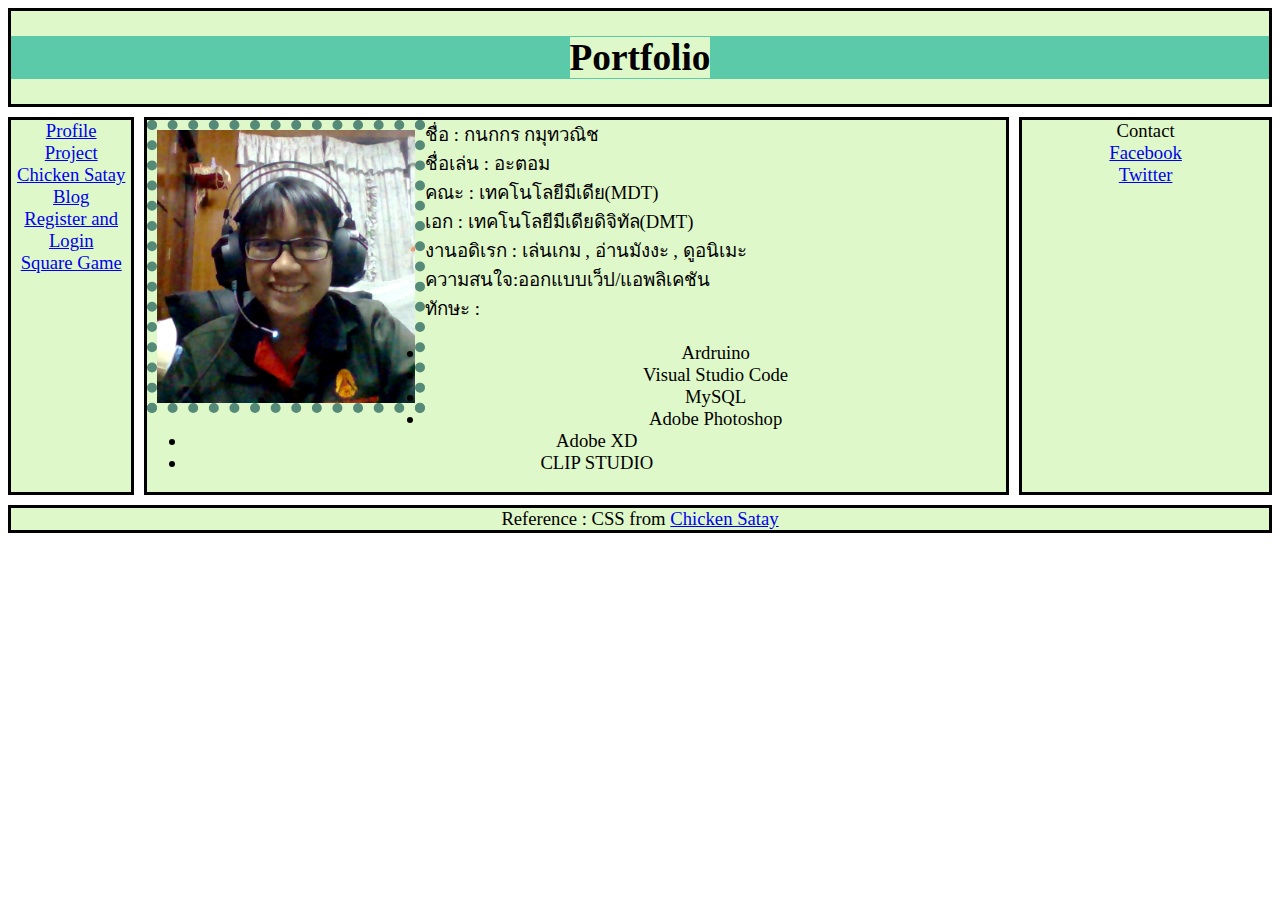
<file: index.html>
<html>
<title>My Resume</title>
<head>
    <meta charset='utf-8'>
	<meta http-equiv='X-UA-Compatible' content='IE=edge'>
    <meta name='viewport' content='width=device-width, initial-scale=1'>
    <link rel='stylesheet' type='text/css' media='screen' href='main.css'>
</head>
<body>
    <div class="grid-container">
        <div id="header">
            <h1><span>Portfolio</span></h1>
        </div>
        <div id="main1">
            <a href="index.html">Profile</a> 
            <br>
            <a href="Project.html">Project</a>
            <br>
            <a href="recipe.html">Chicken Satay</a>
            <br>
            <a href="blog.html">Blog</a>
            <br>
            <a href="register.html">Register and Login</a>
            <br>
            <a href="game.html">Square Game</a>
        </div>
        <div id="main2">
            <div><img id="me_pic" img src="Atom.png" alt="Picture"></div>
            ชื่อ : กนกกร กมุทวณิช
            <br>
            ชื่อเล่น : อะตอม
            <br>
            คณะ : เทคโนโลยีมีเดีย(MDT)
            <br>
            เอก : เทคโนโลยีมีเดียดิจิทัล(DMT)
            <br>
            งานอดิเรก : เล่นเกม , อ่านมังงะ , ดูอนิเมะ
            <br>
            ความสนใจ:ออกแบบเว็ป/แอพลิเคชัน
            <br>
            ทักษะ :
            <ul>
            <li>Ardruino</li>
            <li>Visual Studio Code</li>
            <li>MySQL</li>
            <li>Adobe Photoshop</li>
            <li>Adobe XD</li>
            <li>CLIP STUDIO</li>
            </ul>
        </div>
        <div id="right">
            Contact
            <br>
           <a href="https://www.facebook.com/profile.php?id=100003620706293">Facebook</a>
           <br>
           <a href="https://twitter.com/tommi1907">Twitter</a>
        </div>
        <div id="footer">
            Reference : CSS from <a href="recipe.html">Chicken Satay</a>
        </div>
    </div>
</body>
</html>
</file>
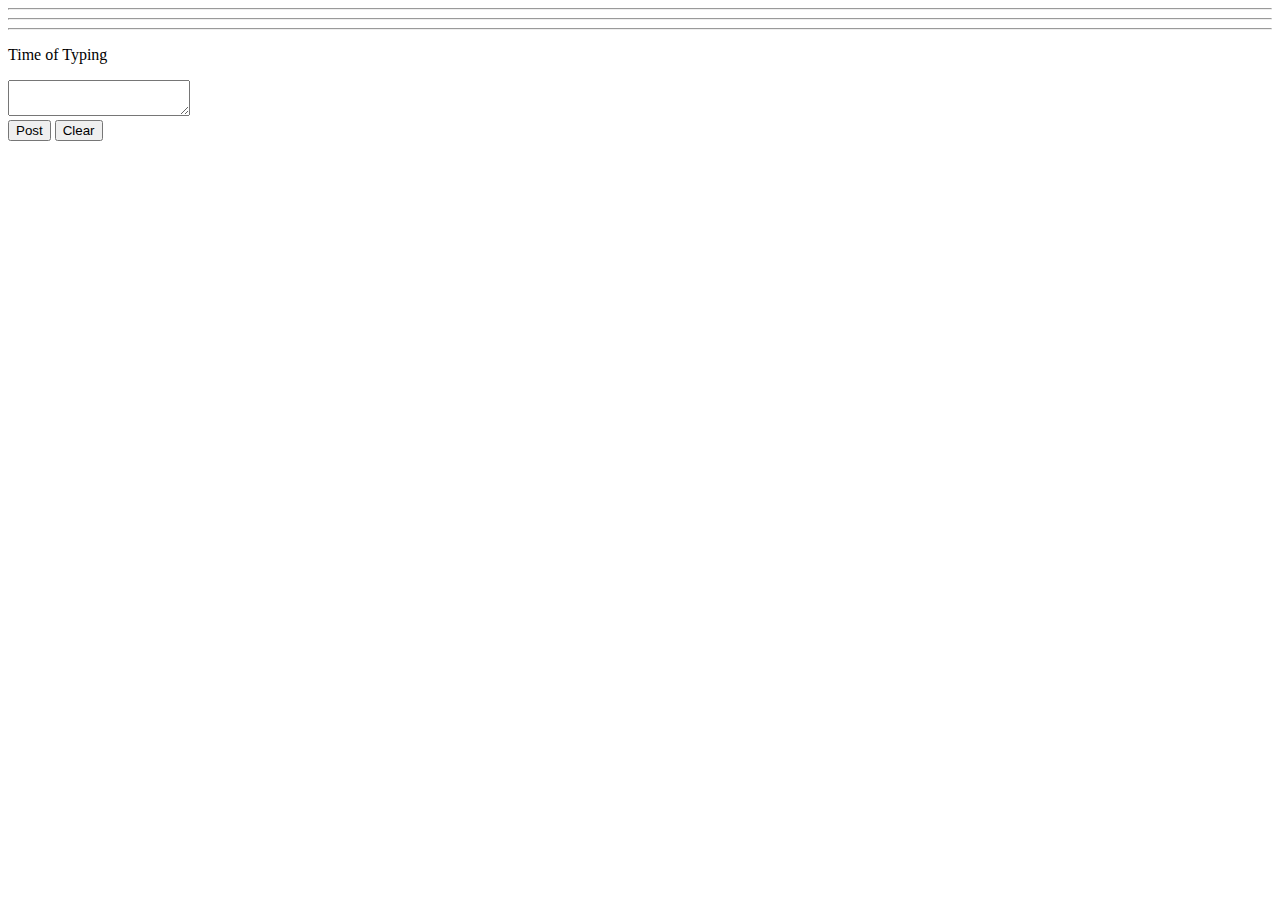
<file: blog.html>
<!DOCTYPE html>
<html>
<head>
	<meta charset='utf-8'>
	<meta http-equiv='X-UA-Compatible' content='IE=edge'>
	<title>Blogger</title>
	<meta name='viewport' content='width=device-width, initial-scale=1'>
	<link rel='stylesheet' type='text/css' media='screen' href='main.css'>
	<script src='main.js'></script>
</head>
<body>
	<div id="topic1"></div>
	<hr>
	<div id="comment1"></div>
	<hr>
	<div id="comment2"></div>
	<hr>
	<p id="numTyping">Time of Typing</p>
	<textarea name="text1" id="text1"></textarea> 
	<br/>
	<button type="button" onclick="postFunction()">Post</button>
	<button type="button" onclick="clearFunction()">Clear</button>
	
</body>
</html>
</file>
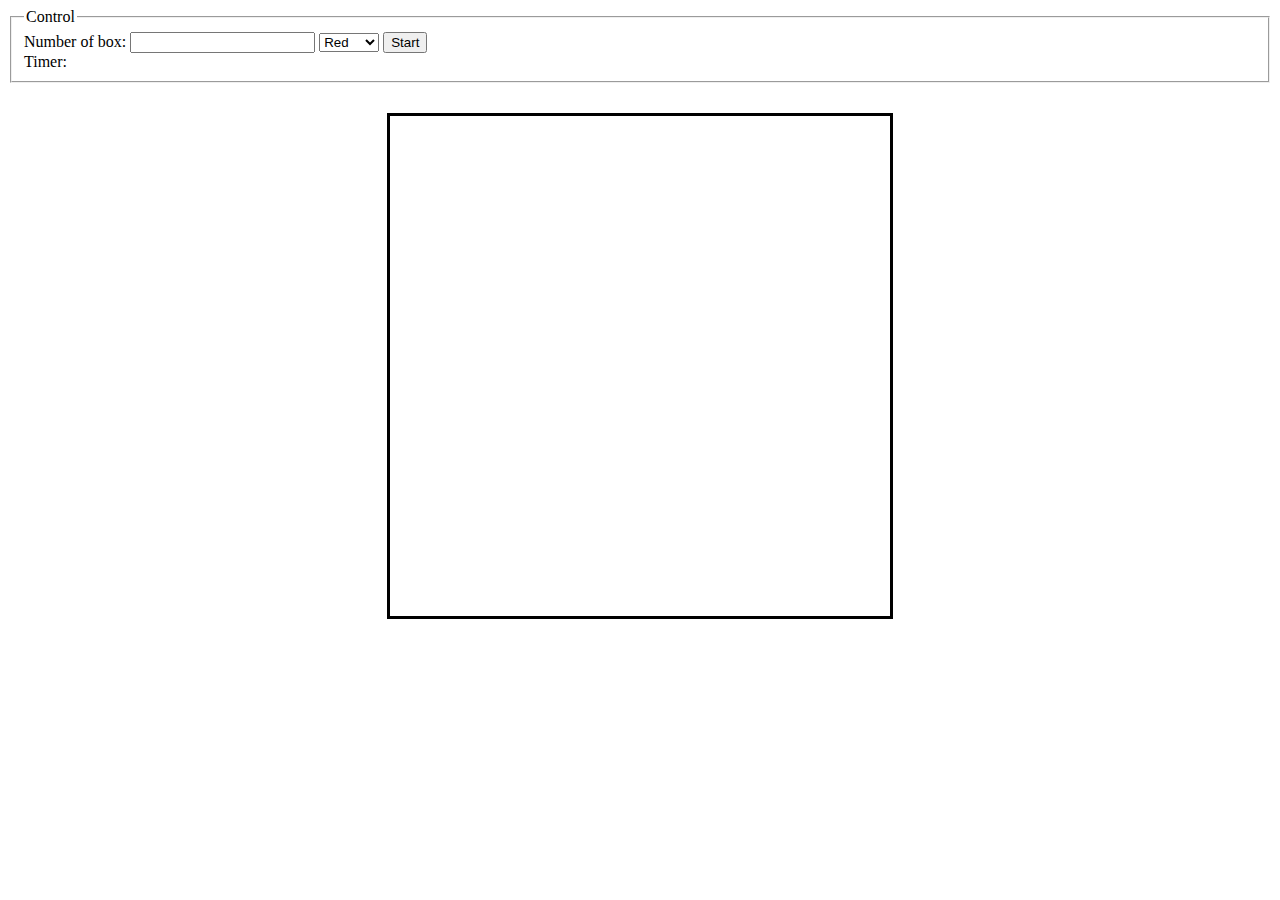
<file: game.html>
<!DOCTYPE html>
<html>
	<head>
		<meta charset="UTF-8">
		<title>Square game</title>
		<script type="text/javascript" src="game.js"></script>
		<link rel="stylesheet" type="text/css" href="game.css">
	</head>
	<body>
		<!-- these codes were adapted from https://courses.cs.washington.edu/courses/cse154/17sp/lecture/more-dom/code/squares.html  -->

		<fieldset>
			<legend>Control</legend>
			Number of box: 
			<input type="text" name="numbox" id="numbox">
			<select name="color" id = "color">
  				<option value="red">Red</option>
  				<option value="blue">Blue</option>
  				<option value="green">Green</option>
			</select>
			<button id="start">Start</button>
			<div id="timerClock"> Timer:
				<div id="clock"></div>
			</div>
		</fieldset>

		
		

		<div id="game-container">
			<div id="game-layer"></div>
		</div>
	
	</body>
</html>
</file>
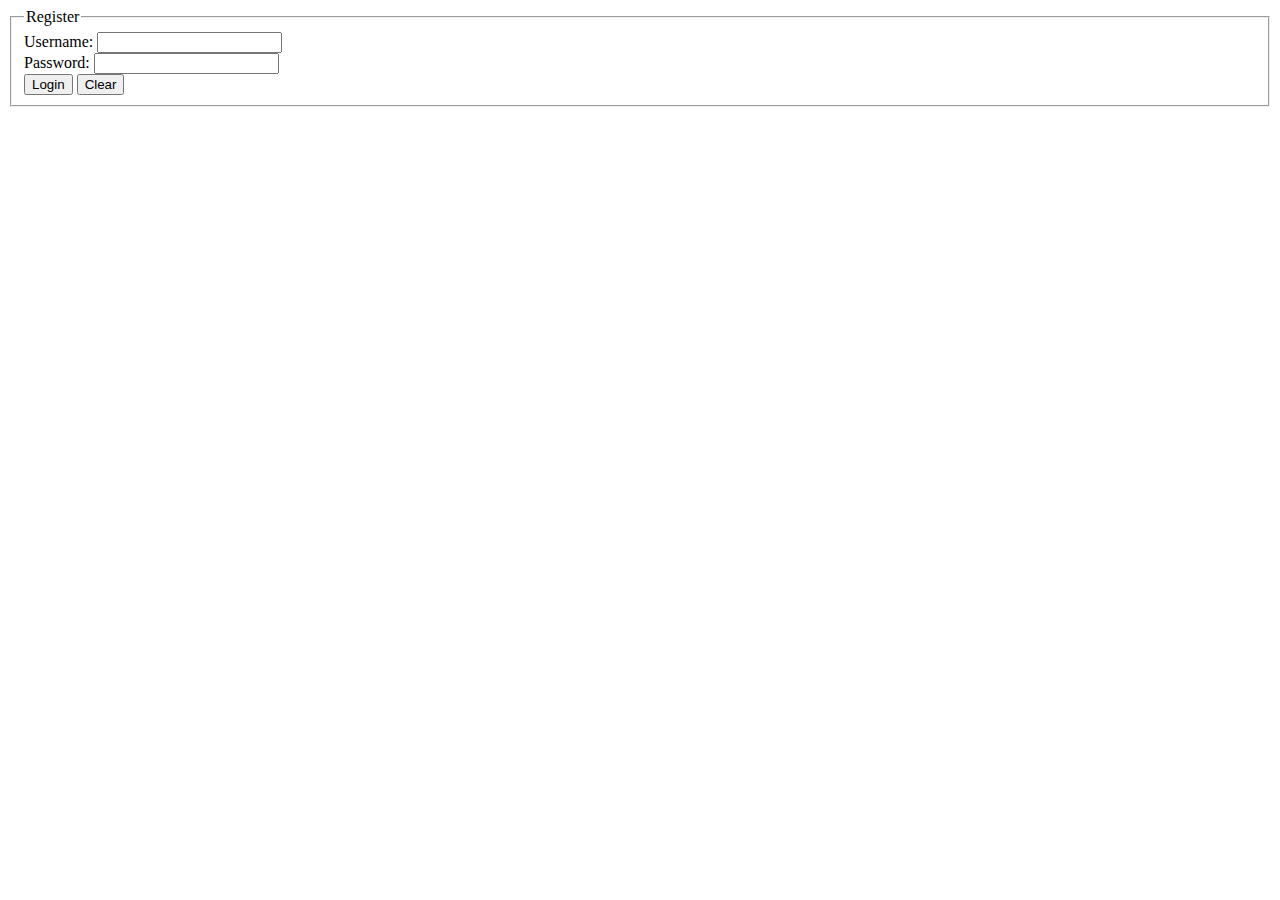
<file: login.html>
<!DOCTYPE html>
<html>
<head>
	<meta charset='utf-8'>
	<meta http-equiv='X-UA-Compatible' content='IE=edge'>
	<title>Page Title</title>
	<meta name='viewport' content='width=device-width, initial-scale=1'>
	<link rel='stylesheet' type='text/css' media='screen' href='main.css'>
	<script src='login.js'></script>
</head>
<body>
	<form name="myLogin" id = "myLogin">
		<fieldset>
			<legend>Register</legend>
			Username: 
			<input type="text" name="username" id="username" required>
			<br>
			Password: 
			<input type="password" name="password" id = "login_pass"required >
			<br>
			<input type="submit" value="Login" id = "loginButton">
			<input type="reset" value="Clear">
		</fieldset>
	</form>
</body>
</html>
</file>
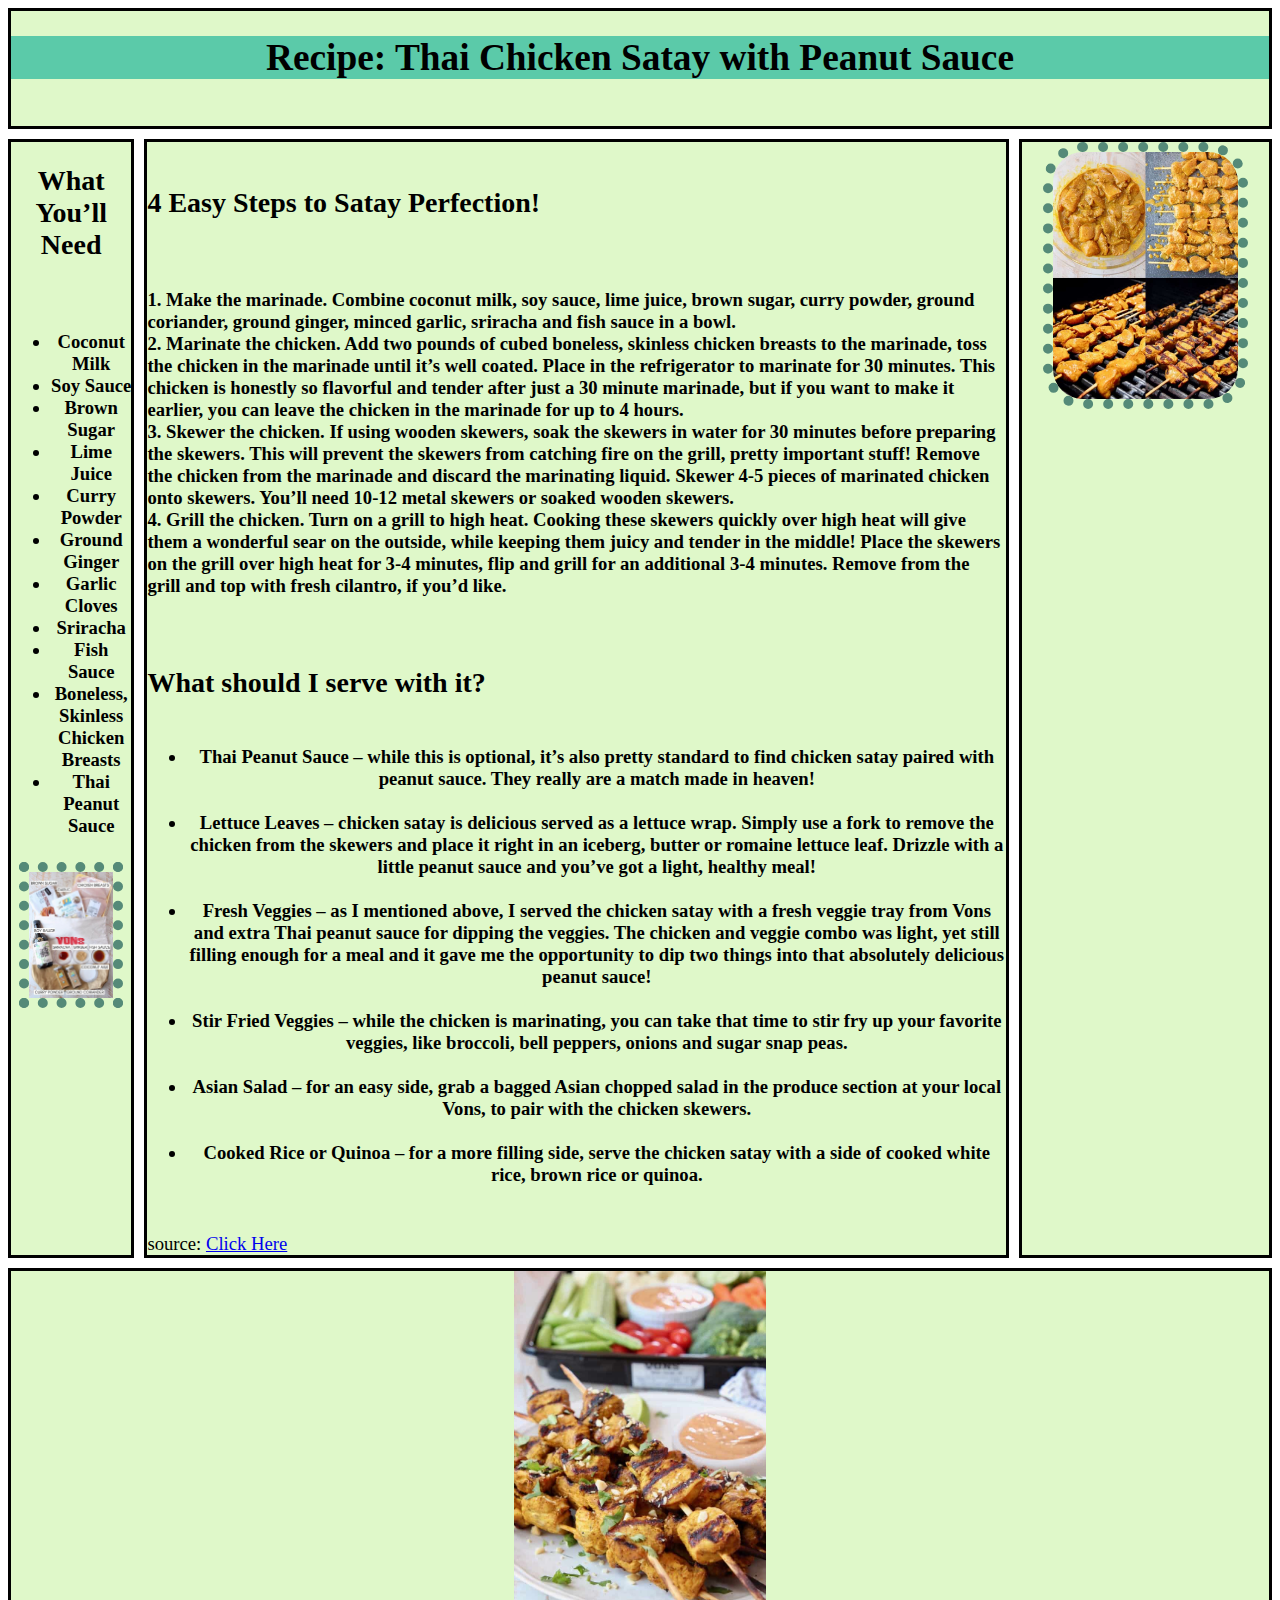
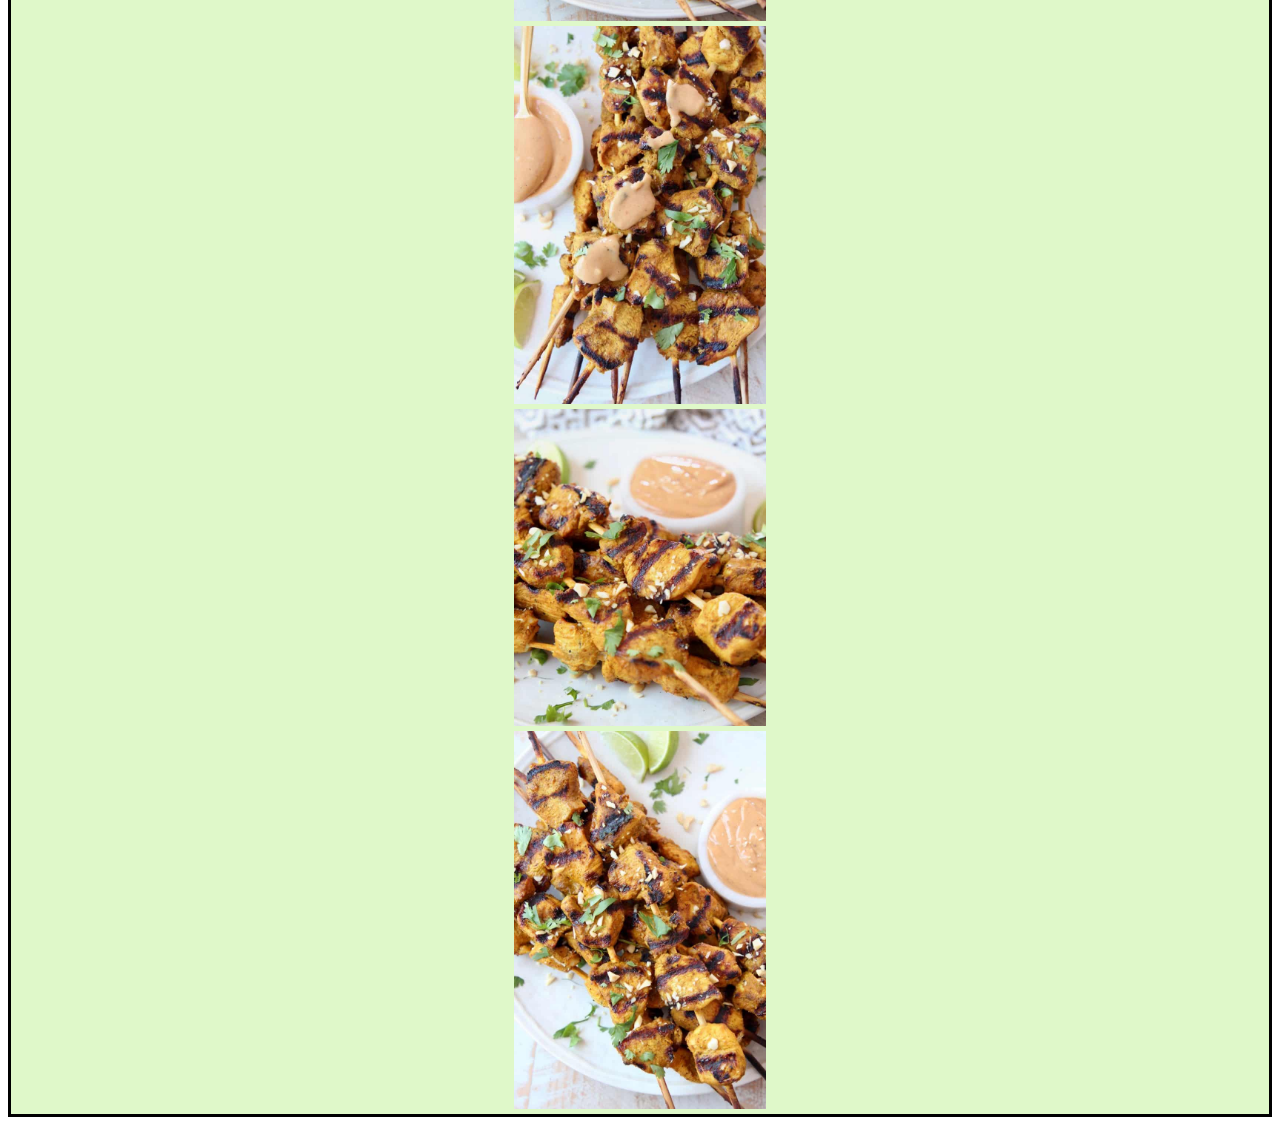
<file: recipe.html>
<!DOCTYPE html>
<html>
<head>
	<meta charset='utf-8'>
	<meta http-equiv='X-UA-Compatible' content='IE=edge'>
	<title>Gluten Free General Tso’s Chicken</title>
	<meta name='viewport' content='width=device-width, initial-scale=1'>
	<link rel='stylesheet' type='text/css' media='screen' href='main.css'>
</head>
<body>
	<div class="grid-container">
        <div id="header">
			<h1>Recipe: Thai Chicken Satay with Peanut Sauce</h1>
			<br>
		</div>
        <div id="main1">
			<h2>What You’ll Need</h2>
			<br>
			<ul>
				<h4>
				<li>Coconut Milk</li>
				<li>Soy Sauce </li>
				<li>Brown Sugar</li>
				<li>Lime Juice </li>
				<li>Curry Powder</li> 
				<li>Ground Ginger</li>
				<li>Garlic Cloves</li>
				<li>Sriracha</li>
				<li>Fish Sauce</li>
				<li>Boneless, Skinless Chicken Breasts</li>
				<li>Thai Peanut Sauce </li>
				</h4>
			</ul>
			<div><img id="chicken" img src="chicken-satay-ingredients.jpg" alt="Picture" ></div>
		</div>
        <div id="main2">
			<br>
			<h2>4 Easy Steps to Satay Perfection!</h2>
			<br>
		    <h4>
			1. Make the marinade. Combine coconut milk, soy sauce, lime juice, brown sugar, curry powder, ground coriander, ground ginger, minced garlic, sriracha and fish sauce in a bowl.
		<br>
			2. Marinate the chicken. Add two pounds of cubed boneless, skinless chicken breasts to the marinade, toss the chicken in the marinade until it’s well coated. Place in the refrigerator to marinate for 30 minutes. This chicken is honestly so flavorful and tender after just a 30 minute marinade, but if you want to make it earlier, you can leave the chicken in the marinade for up to 4 hours.
		<br>
			3. Skewer the chicken. If using wooden skewers, soak the skewers in water for 30 minutes before preparing the skewers. This will prevent the skewers from catching fire on the grill, pretty important stuff! Remove the chicken from the marinade and discard the marinating liquid. Skewer 4-5 pieces of marinated chicken onto skewers. You’ll need 10-12 metal skewers or soaked wooden skewers.
		<br>
			4. Grill the chicken. Turn on a grill to high heat. Cooking these skewers quickly over high heat will give them a wonderful sear on the outside, while keeping them juicy and tender in the middle! Place the skewers on the grill over high heat for 3-4 minutes, flip and grill for an additional 3-4 minutes. Remove from the grill and top with fresh cilantro, if you’d like.
			</h4>
			<br>
			<h2>What should I serve with it?</h2>
			<ul><h4>
			<br>
			<li>Thai Peanut Sauce – while this is optional, it’s also pretty standard to find chicken satay paired with peanut sauce. They really are a match made in heaven!</li>
			<br>
			<li>Lettuce Leaves – chicken satay is delicious served as a lettuce wrap. Simply use a fork to remove the chicken from the skewers and place it right in an iceberg, butter or romaine lettuce leaf. Drizzle with a little peanut sauce and you’ve got a light, healthy meal!</li>
			<br>
			<li>Fresh Veggies – as I mentioned above, I served the chicken satay with a fresh veggie tray from Vons and extra Thai peanut sauce for dipping the veggies. The chicken and veggie combo was light, yet still filling enough for a meal and it gave me the opportunity to dip two things into that absolutely delicious peanut sauce!</li>
			<br>
			<li>Stir Fried Veggies – while the chicken is marinating, you can take that time to stir fry up your favorite veggies, like broccoli, bell peppers, onions and sugar snap peas.</li>
			<br>
			<li>Asian Salad – for an easy side, grab a bagged Asian chopped salad in the produce section at your local Vons, to pair with the chicken skewers.</li>
			<br>
			<li>Cooked Rice or Quinoa – for a more filling side, serve the chicken satay with a side of cooked white rice, brown rice or quinoa.</li>
			</ul>
			<br>
			source: <a href="https://whitneybond.com/chicken-satay/">Click Here</a> 
			</h4>
		</div>
        <div id="right">
			
			<div><img id="chicken1" img src="chicken-satay-3.jpg" alt="Picture" ></div>
		</div>
        <div id="footer">
				<div><img src="chicken-satay-4.jpg" alt="Picture" ></div>
				<div><img src="chicken-satay-2.jpg" alt="Picture" ></div>
				<div><img src="chicken-satay-1.jpg" alt="Picture" ></div>
				<div><img src="chicken-satay-5.jpg" alt="Picture" ></div>
		</div>
	</div>	
</body>
</html>
</file>
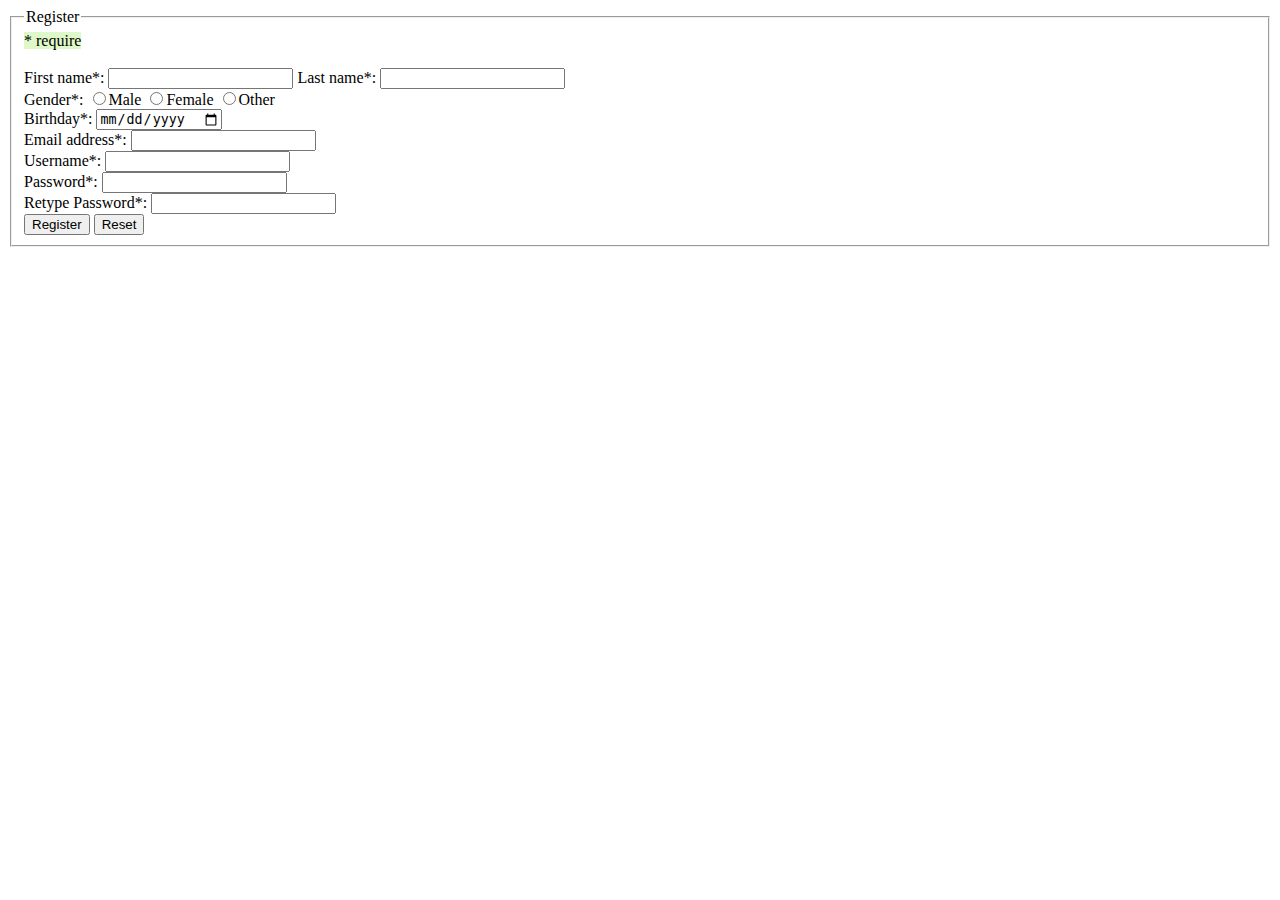
<file: register.html>
<!DOCTYPE html>
<html>
<head>
	<meta charset='utf-8'>
	<meta http-equiv='X-UA-Compatible' content='IE=edge'>
	<title>Page Title</title>
	<meta name='viewport' content='width=device-width, initial-scale=1'>
	<link rel='stylesheet' type='text/css' media='screen' href='main.css'>
	<script src='register.js'></script>
</head>
<body>
	<form name="myForm" id="myForm" action="login.html">
		<fieldset>
			<legend>Register</legend>
			<span>* require</span> <br>
			<span id="errormsg"></span> <br>
			First name*: 
			<input type="text" name="firstname" required>
			Last name*: 
			<input type="text" name="lastname" >
			<br>
			Gender*: 
			<input type="radio" name="gender" value="male" >Male
			<input type="radio" name="gender" value="female" >Female
			<input type="radio" name="gender" value="female" >Other
			<br>
			Birthday*: 
			<input type="date" name="bday" value="" required>
			<br>
			Email address*: 
			<input type="email" name="email" required>
			<br>
			Username*: 
			<input type="text" name="username"id = "UserId" required>
			<br>
			Password*: 
			<input type="password" name="password"  id = "pass1" required>
			<br>
			Retype Password*: 
			<input type="password" name="password" id = "pass2" required>
			<br>
			<input type="submit" value="Register" id = "register_button">
			<input type="reset" value="Reset">
		</fieldset>
	</form>
</body>
</html>
</file>
<file: main.css>
h1{
    background-color: rgb(91, 202, 169);
    margin-left: 30 px;
    padding-left: 30 px;
    padding-top: 10 px;
    padding-bottom: 10 px;
}
span{
    background-color: rgb(223, 248, 201);
}
li{
    font-family: Cambria, Cochin, Georgia, Times, 'Times New Roman', serif;
    font-size: 14pt;
    text-align: center;
}
.grid-container {
	display:grid;
	grid-template-columns: 10% auto 20%;
	grid-gap:10px;  
}
.grid-container > div{
    border: 3px solid black;
	text-align: center;
	background-color: rgb(223, 248, 201);
}
#header{
	grid-column: 1 / span 3;
    font-family: Cambria, Cochin, Georgia, Times, 'Times New Roman', serif;
    font-size: 14pt;
    text-align: center;
}
#main1{
	grid-column: 1 / span 1;
    font-family: Cambria, Cochin, Georgia, Times, 'Times New Roman', serif;
    font-size: 14pt;
    text-align: center;
}
#main2{
	grid-column: 2 / span 1;
    font-family: Cambria, Cochin, Georgia, Times, 'Times New Roman', serif;
    font-size: 14pt;
    text-align: left;
}
#right{
	grid-column: 3 / span 1;	
    font-family: Cambria, Cochin, Georgia, Times, 'Times New Roman', serif;
    font-size: 14pt;
    text-align: center;
}
#chicken{
    width: 70%;
    border: 10px dotted rgb(85, 138, 120);
    float:center;
}
#chicken1{
    width: 75%;
    border: 10px dotted rgb(85, 138, 120);
    border-radius: 40px;
    float:center;
}
#me_pic{
    width: 30%;
    border: 10px dotted rgb(85, 138, 120);
    float:left;
}
#S_project{
    width: 23%;
    border: 10px dotted rgb(85, 138, 120);
    float:left;
}
#Matica{
    width: 16%;
    border: 10px dotted rgb(85, 138, 120);
    float:left;
}
#video{
    float: center;
    width : 45%;
}
#footer{
	grid-column: 1 / span 3;
    font-family: Cambria, Cochin, Georgia, Times, 'Times New Roman', serif;
    font-size: 14pt;
    text-align: center;
}
#footer>div>img{
	width:20%;
}

@media only screen and (max-width: 768px) {
	h1{
		background-color: rgb(91, 202, 169);
		margin-left: 30 px;
		padding-left: 30 px;
		padding-top: 10 px;
		padding-bottom: 10 px;
	}
    span{
        background-color: rgb(223, 248, 201);
    }
    li{
        font-family: Cambria, Cochin, Georgia, Times, 'Times New Roman', serif;
        font-size: 14pt;
        text-align: center;
    }
	.grid-container {
		display:grid;
		grid-template-columns: auto;
		grid-gap:10px;  
	}
	.grid-container > div{
		border: 3px solid black;
		text-align: center;
		background-color: rgb(223, 248, 201);
	}
	#header{
		grid-column: 1 / span 2;
        font-family: Cambria, Cochin, Georgia, Times, 'Times New Roman', serif;
        font-size: 14pt;
        text-align: center;
	}
	#main1{
		grid-column: 1 / span 1;
        font-family: Cambria, Cochin, Georgia, Times, 'Times New Roman', serif;
        font-size: 14pt;
        text-align: center;
	}
	#right{
		grid-column: 2 / span 1;
        font-family: Cambria, Cochin, Georgia, Times, 'Times New Roman', serif;
        font-size: 14pt;
        text-align: center;
	}
	#main2{
		grid-column: 1 / span 2;
        font-family: Cambria, Cochin, Georgia, Times, 'Times New Roman', serif;
        font-size: 14pt;
        text-align: left;
	}
	#footer{
		grid-column: 1 / span 2;
        font-family: Cambria, Cochin, Georgia, Times, 'Times New Roman', serif;
        font-size: 14pt;
        text-align: center;	
	}
	#footer>div>img{
		display: wrap;
		width:20%;
	}
	#chicken{
		width: 30%;
		border: 10px dotted rgb(85, 138, 120);
		float:center;
	}
	#chicken1{
		width: 30%;
		border: 10px dotted rgb(85, 138, 120);
		border-radius: 40px;
		float:center;
	}
    #me_pic{
        width: 25%;
        border: 10px dotted rgb(85, 138, 120);
        float:left;
    }
    #S_project{
        width: 23%;
        border: 10px dotted rgb(85, 138, 120);
        float:left;
    }
    #Matica{
        width: 15%;
        border: 10px dotted rgb(85, 138, 120);
        float:left;
    }
    #video{
        float: center;
        width : 45%;
    }
}

@media only screen and (max-width: 480px) {
	h1{
		background-color: rgb(91, 202, 169);
		margin-left: 30 px;
		padding-left: 30 px;
		padding-top: 10 px;
		padding-bottom: 10 px;
	}
    span{
        background-color: rgb(223, 248, 201);
    }
    li{
        font-family: Cambria, Cochin, Georgia, Times, 'Times New Roman', serif;
        font-size: 10pt;
        text-align: center;
    }
	.grid-container {
		display:grid;
		grid-template-columns: auto;
		grid-gap:10px;
	}
	.grid-container > div{
		border: 3px solid black;
		text-align: center;
		background-color: rgb(223, 248, 201);
	}
	#header{
		grid-column: 1 / span 1;
        font-family: Cambria, Cochin, Georgia, Times, 'Times New Roman', serif;
        font-size: 14pt;
        text-align: center;
	}
	
	#main1{
		grid-column: 1 / span 1;
        font-family: Cambria, Cochin, Georgia, Times, 'Times New Roman', serif;
        font-size: 14pt;
        text-align: center;
	}
	#main2{
		grid-column: 1 / span 1;
        font-family: Cambria, Cochin, Georgia, Times, 'Times New Roman', serif;
        font-size: 10pt;
        text-align: left;
	}
	#right{
		grid-column: 1 / span 1;
        font-family: Cambria, Cochin, Georgia, Times, 'Times New Roman', serif;
        font-size: 14pt;
        text-align: center;
	}
	#footer{
		grid-column: 1 / span 1;
        font-family: Cambria, Cochin, Georgia, Times, 'Times New Roman', serif;
        font-size: 14pt;
        text-align: center;
	}
	#footer>div>img{
		width:20%;
		}		
	#chicken{
		width: 25%;
		border: 10px dotted rgb(85, 138, 120);
		float:center;
	}
	#chicken1{
		width: 25%;
		border: 10px dotted rgb(85, 138, 120);
		border-radius: 40px;
		float:center;
	}
    #me_pic{
        width: 25%;
        border: 10px dotted rgb(85, 138, 120);
        float:left;
    }
    #S_project{
        width: 23%;
        border: 10px dotted rgb(85, 138, 120);
        float:left;
    }
    #Matica{
        width: 15%;
        border: 10px dotted rgb(85, 138, 120);
        float:left;
    }
    #video{
        float: center;
        width : 45%;
    }
}
</file>
<file: game.css>
#game-container {
	margin-top: 30px;
    display: flex;
    justify-content: space-around;
}

#game-layer {
    position: relative;
    width: 500px;
    height: 500px;
    
    border: 3px solid black;
}

.square {
    position: absolute;
    width: 25px;
    height: 25px;
    border: 3px solid black;
}

.red{
    background-color: red; 
}

.blue{
    background-color: blue; 
}

.green{
    background-color: green; 
}
</file>
